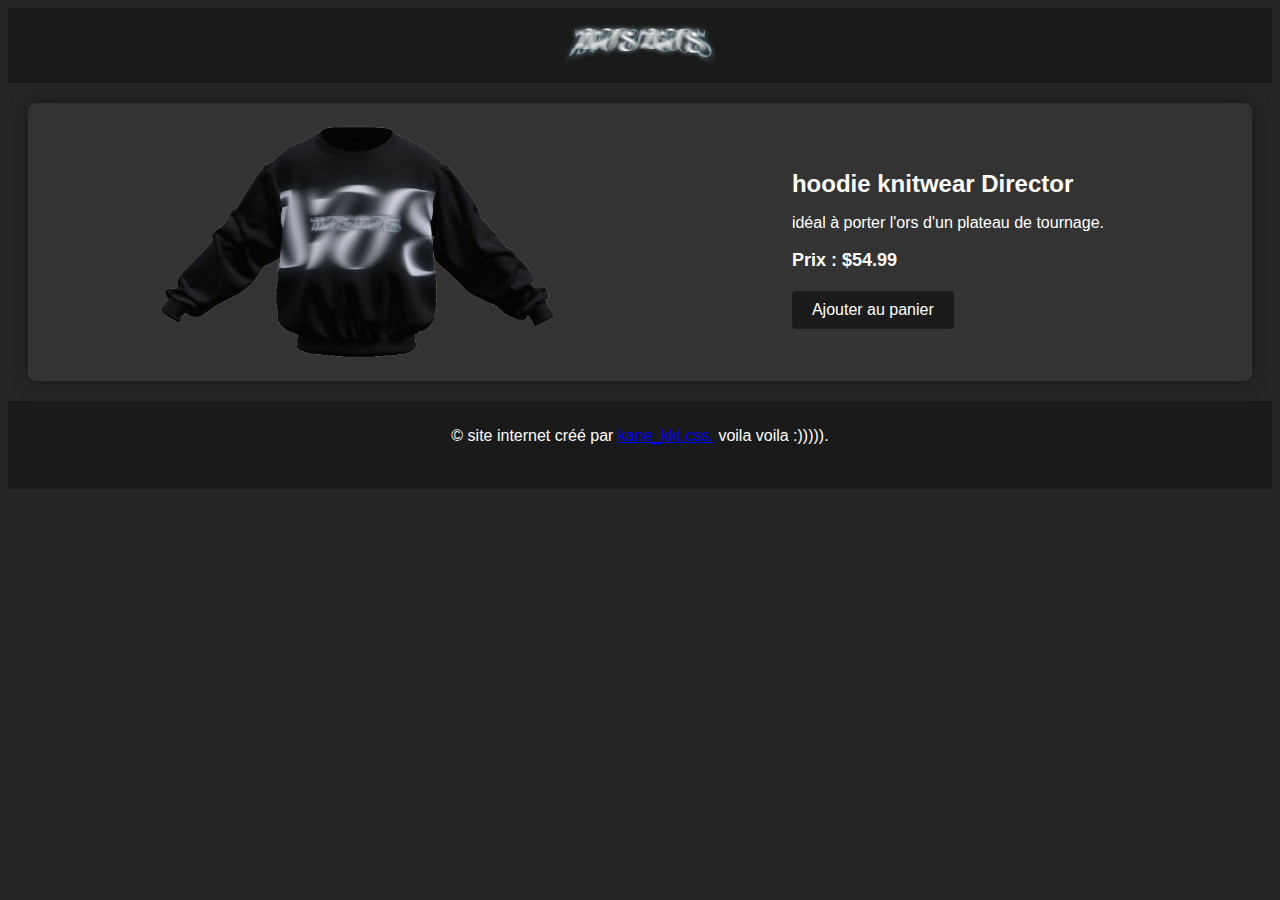
<file: index.html>
<!DOCTYPE html>
<html lang="fr">
<head>
    <meta charset="UTF-8">
    <meta name="viewport" content="width=device-width, initial-scale=1.0">
    <link rel="stylesheet" href="styles.css">
    <title>Dionizos - Vêtements</title>
    <link rel="icon" href="dn.ico" type="image/x-icon">
    <!-- Inclure la bibliothèque Three.js -->
    <script src="https://threejs.org/build/three.js"></script>
</head>
<body class="patagonia-style">
    <header>
        <div class="logo-container">
            <a href="https://kane8kki.github.io/dionisos_shop/" target="_blank">
                <img class="logo" src="dionizoslogo.png" alt="file le logo mec :)))))))))))))">
            </a>
        </div>
    </header>

    <main>
        <section class="product">
            <img src="morflax-studio_4-removebg-preview (1).png" alt="hoodie knitwear Directoer">
            <div class="product-info">
                <h1>hoodie knitwear Director</h1>
                <p>idéal à porter l'ors d'un plateau de tournage.</p>
                <p class="price">Prix : $54.99</p>
                <button class="enlarge-button">Ajouter au panier</button>
            </div>
        </section>
    </main>

    <footer>
       <p>&copy; site internet créé par <a href="https://www.instagram.com/kane_kki.css?igsh=MTExeDFpYWVnZ3E5Yg==" target="_blank">kane_kki.css.</a> voila voila :))))).</p>
	<button class="easter-egg-button" onclick="redirectToEasterEgg()">Easter Egg</button>
    </footer>
<script>
  document.addEventListener('DOMContentLoaded', function () {
    const productImage = document.querySelector('.product img');
    const originalImageSrc = productImage.src;
    const gifSrc = 'test.gif'; // Remplacez cela par le chemin réel de votre GIF
	  
    productImage.addEventListener('click', function () {
      window.location.href = 'product_detail.html';
    });

    productImage.addEventListener('mouseover', function () {
      productImage.src = gifSrc;
    });

    productImage.addEventListener('mouseout', function () {
      productImage.src = originalImageSrc;
    });
  });
</script>
<script>
  document.addEventListener('DOMContentLoaded', function () {
    const logo = document.querySelector('.logo');
    
    logo.addEventListener('mouseover', function () {
      logo.style.transform = 'scale(1.1)';
    });

    logo.addEventListener('mouseout', function () {
      logo.style.transform = 'scale(1)';
    });
	
	logo.addEventListener('click', function () {
      window.location.replace('https://kane8kki.github.io/dionisos_shop/');
    });
  });
</script>
<script>
  function redirectToEasterEgg() {
    window.location.replace('https://kane8kki.github.io/_/');
  }
</script>
</body>
</html>
</file>
<file: styles.css>
body.patagonia-style {
    font-family: 'Patagonia Sans Regular', sans-serif;
    background-color: #252525;
    color: #ffffff;
}

header {
    background-color: #1a1a1a;
    padding: 15px;
}

.logo-container {
    display: flex;
    justify-content: center;
}

.logo {
    max-width: 150px;
}

main {
    padding: 20px;
}

.product {
    display: flex;
    justify-content: space-around;
    align-items: center;
    background-color: #333333;
    padding: 20px;
    border-radius: 8px;
    box-shadow: 0 0 20px rgba(0, 0, 0, 0.3);
}

.product img {
    max-width: 400px;
    border-radius: 8px;
    transition: transform 0.3s ease-in-out;
}

.product img:hover {
    transform: scale(1.1);
}

.product-info {
    max-width: 400px;
    text-align: left;
    padding: 20px;
}

.product h1 {
    font-size: 24px;
    margin-bottom: 10px;
    color: #ffffff;
}

.product p {
    font-size: 16px;
    margin-bottom: 15px;
}

.product .price {
    font-size: 18px;
    font-weight: bold;
    margin-bottom: 20px;
    color: #ffffff;
}

.enlarge-button {
    background-color: #1c1b1b;
    color: #ffffff;
    padding: 10px 20px;
    font-size: 16px;
    border: none;
    border-radius: 4px;
    cursor: pointer;
    transition: transform 0.3s ease-in-out;
}

.enlarge-button:hover {
    transform: scale(1.1);
}

footer {
    background-color: #1a1a1a;
    padding: 10px;
    text-align: center;
}

.easter-egg-button {
    background-color: #1a1a1a; /* Assurez-vous que c'est la couleur du fond */
    border: none;
    color: #1a1a1a; /* Assurez-vous que c'est la couleur du fond */
    font-size: 0; /* Rend la taille de police zéro pour rendre le texte invisible */
    cursor: pointer;
}
</file>
